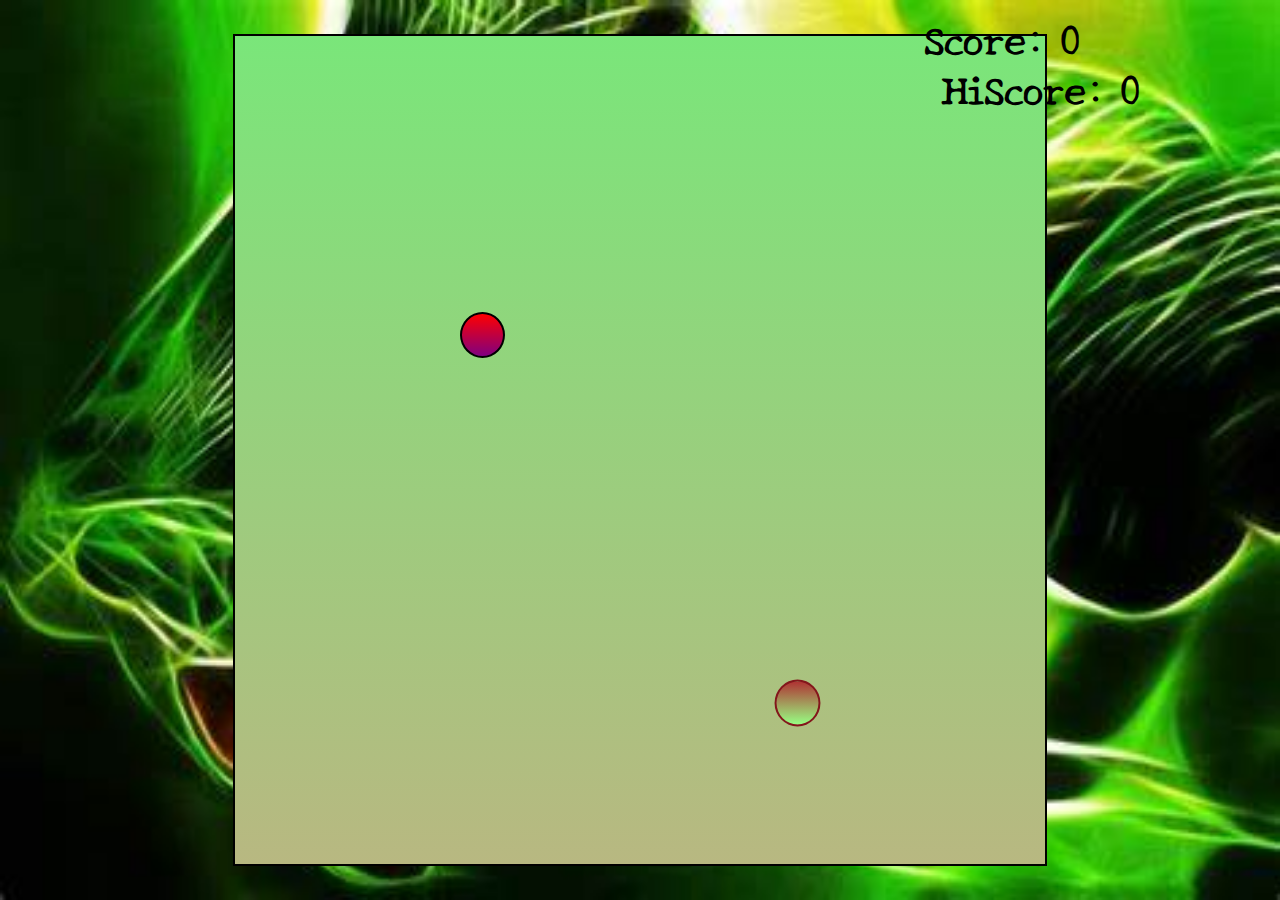
<file: SnakeGame/index.html>
<!DOCTYPE html>
<html lang="en">
<head>
    <meta charset="UTF-8">
    <meta http-equiv="X-UA-Compatible" content="IE=edge">
    <meta name="viewport" content="width=device-width, initial-scale=1.0">
    <title>SnakeMania - Ek Gaming Katha</title>
    <link rel="stylesheet" href="css/style.css">
</head>
<body>
    <div class="body">
        <div id="scoreBox">Score: 0</div>
        <div id="hiscoreBox">HiScore: 0</div>
        <div id="board"></div>
    </div>
</body>
<script src="js/index.js"></script>
</html>
</file>
<file: SnakeGame/css/style.css>
@import url('https://fonts.googleapis.com/css2?family=New+Tegomin&display=swap');
*{
    padding: 0;
    margin: 0;
}

.body{
    background: url("../img/bg.jpg"); 
    min-height: 100vh;
    background-size: 100vw 100vh;
    background-repeat: no-repeat;
    display: flex;
    justify-content: center;
    align-items: center;
}

#scoreBox{
    position: absolute;
    top: 9px;
    right: 200px;
    font-size: 39px;
    font-weight: bold;
    font-family: 'New Tegomin', serif;
}

#hiscoreBox{
    position: absolute;
    top: 59px;
    right: 140px;
    font-size: 39px;
    font-weight: bold;
    font-family: 'New Tegomin', serif;
}

#board{
    background: linear-gradient(rgb(122, 230, 122), rgb(184, 184, 129));
    width: 90vmin;
    height: 92vmin;
    border: 2px solid black;
    display: grid;
    grid-template-rows: repeat(18, 1fr);
    grid-template-columns: repeat(18, 1fr);
}

.head{
    background: linear-gradient(rgb(175, 51, 51), rgb(151, 255, 131));
    /* background-image: url('../img/head.png'); */
    border: 2px solid rgb(131, 22, 27); 
    
    transform: scale(1.02);
    border-radius: 50%;
}

.snake{
    background-color: purple;
    border: .25vmin solid white;
    border-radius: 50%;
}

.food{
    background: linear-gradient(red, purple);
    border: .25vmin solid black;
    border-radius: 50%;
}
</file>
